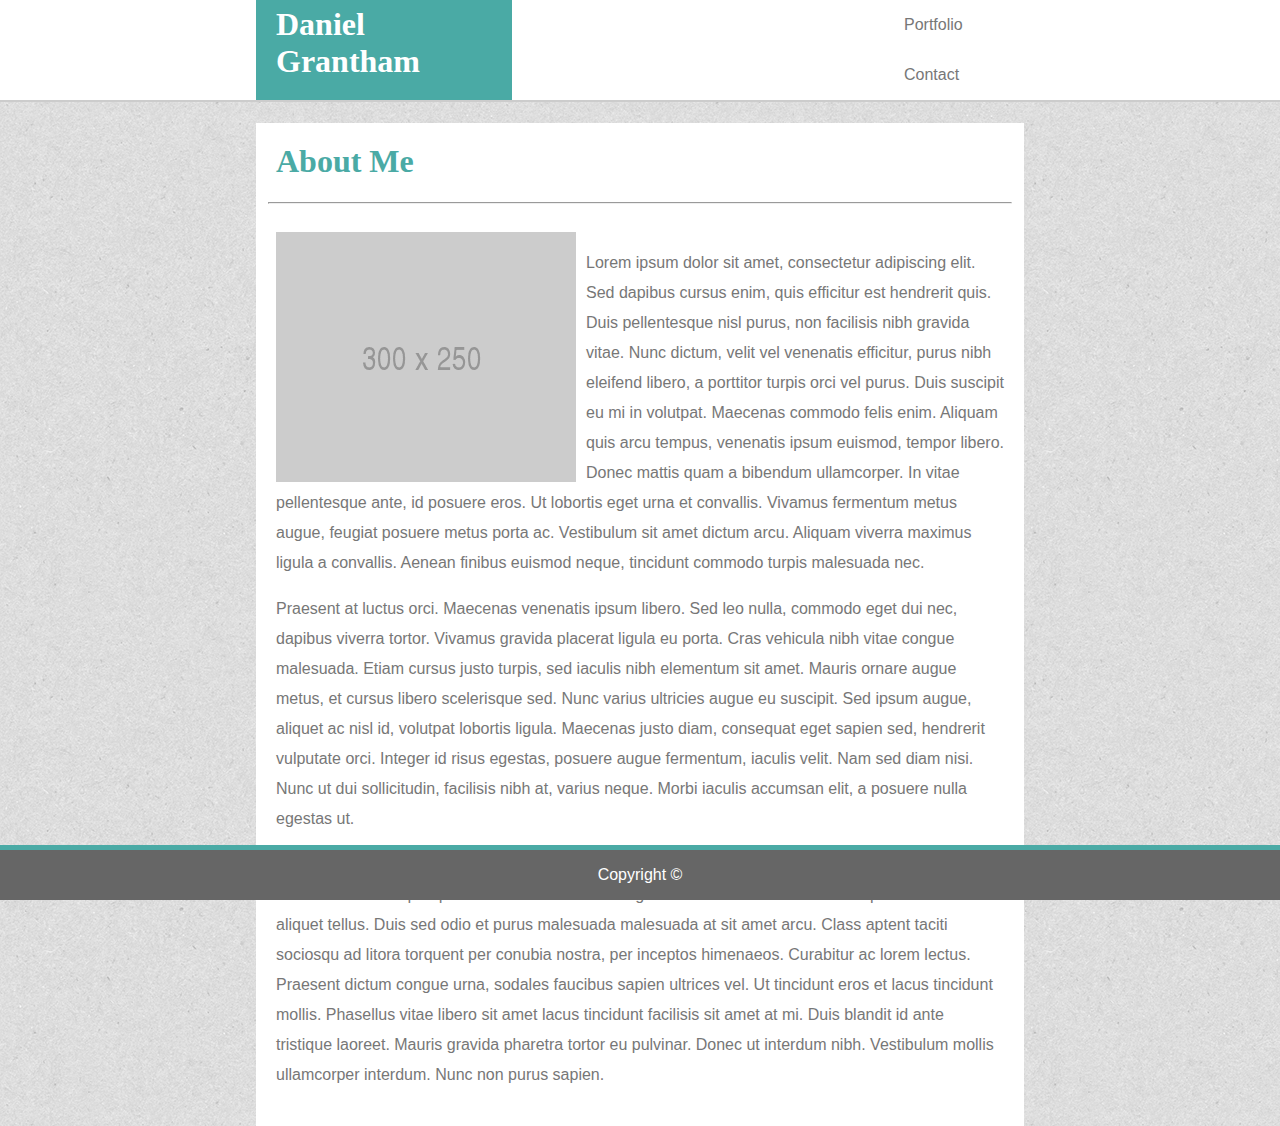
<file: index.html>
<!DOCTYPE html>
<html lang="en-us">

<head>
    <title>My Site</title>
    <link rel="stylesheet" type="text/css" href="assets/css/style.css">
</head>
<body>
    <header class="centerDiv">
        <div class="div1"></div>
        <div class="div2">
            <h1>Daniel Grantham</h1>
        </div>
        <div class="div3"></div>
        <div class="div4">
            <ul>
                <li><a href="#">About</a></li>
                <li><a href="#">Portfolio</a></li>
                <li><a href="#">Contact</a></li>
            </ul>
        </div>
        <div class="div5"></div>
    </header>
<!--End of Header/Nav-->
    <section class="centerSection">
        <h1>About Me</h1>
        <hr>
        <div class="sectionContent">
            <img src="assets/images/300x250.png" alt="Placeholder Image">
            <p>Lorem ipsum dolor sit amet, consectetur adipiscing elit. Sed dapibus cursus enim, quis efficitur est hendrerit quis. Duis pellentesque nisl purus, non facilisis nibh gravida vitae. Nunc dictum, velit vel venenatis efficitur, purus nibh eleifend libero, a porttitor turpis orci vel purus. Duis suscipit eu mi in volutpat. Maecenas commodo felis enim. Aliquam quis arcu tempus, venenatis ipsum euismod, tempor libero. Donec mattis quam a bibendum ullamcorper. In vitae pellentesque ante, id posuere eros. Ut lobortis eget urna et convallis. Vivamus fermentum metus augue, feugiat posuere metus porta ac. Vestibulum sit amet dictum arcu. Aliquam viverra maximus ligula a convallis. Aenean finibus euismod neque, tincidunt commodo turpis malesuada nec.</p>
            <p>Praesent at luctus orci. Maecenas venenatis ipsum libero. Sed leo nulla, commodo eget dui nec, dapibus viverra tortor. Vivamus gravida placerat ligula eu porta. Cras vehicula nibh vitae congue malesuada. Etiam cursus justo turpis, sed iaculis nibh elementum sit amet. Mauris ornare augue metus, et cursus libero scelerisque sed. Nunc varius ultricies augue eu suscipit. Sed ipsum augue, aliquet ac nisl id, volutpat lobortis ligula. Maecenas justo diam, consequat eget sapien sed, hendrerit vulputate orci. Integer id risus egestas, posuere augue fermentum, iaculis velit. Nam sed diam nisi. Nunc ut dui sollicitudin, facilisis nibh at, varius neque. Morbi iaculis accumsan elit, a posuere nulla egestas ut.</p>
            <p>Ut rutrum commodo enim, id condimentum lectus bibendum in. In at lorem non sapien efficitur gravida. Morbi tincidunt neque quis elit euismod mattis. Integer lacinia sit amet diam non tempus. Praesent id aliquet tellus. Duis sed odio et purus malesuada malesuada at sit amet arcu. Class aptent taciti sociosqu ad litora torquent per conubia nostra, per inceptos himenaeos. Curabitur ac lorem lectus. Praesent dictum congue urna, sodales faucibus sapien ultrices vel. Ut tincidunt eros et lacus tincidunt mollis. Phasellus vitae libero sit amet lacus tincidunt facilisis sit amet at mi. Duis blandit id ante tristique laoreet. Mauris gravida pharetra tortor eu pulvinar. Donec ut interdum nibh. Vestibulum mollis ullamcorper interdum. Nunc non purus sapien.</p>
            
        </div>
    </section>
<!--End of Section-->
    <footer>
        <p>Copyright ©</p>
    </footer>
</body>
</html>
</file>
<file: assets/css/style.css>
body {
    height: 100%;
    margin: 0;
    background-image: url("../images/textured_paper.png");
    background-color: gray;
    font-family: Arial, Helvetica, sans-serif;
    color: #777777;
}
h1 {
    font-family: 'Georgia', Times, Times New Roman, serif;
}
.centerDiv {
    width: 100%;
    margin: 0 auto;
    height: 100px;
    border-bottom-style: solid;
    border-bottom-width: 2px;  
    border-color: #cccccc   ; 
}

.div1 {
    width: 20%;
    background-color: #ffffff;
    height: 100px;
    float:left;
}
.div2 {
    width: 20%;
    background-color:#ffffff ;
    height: 100px;
    float:left;
    position: relative;
}
.div2 h1 {
    position: absolute;
	bottom: -21.5px;
    background-color: #4aaaa5;
    color: #ffffff;
    padding: 20px;
    
}
.div3 {
    width: 20%;
    background-color:#ffffff ;
    height: 100px;
    float:left;
}
.div4 {
    width: 20%;
    background-color: #ffffff;
    height: 100px;
    float:left;
    position: relative;
}
.div4 ul {
    position: absolute;
    bottom: 0px;
    left: 120px;
}
ul {
    list-style-type: none;
    margin: 0;
    padding: 0;
    overflow: hidden;
    background-color: #ffffff;
}
li {
    float: left;
}
li a {
    display: block;
    color: #777777;
    text-align: center;
    padding: 16px;
    text-decoration: none;
}
li a:hover {
    background-color: #4aaaa5;
}
.div5 {
    width: 20%;
    background-color:#ffffff ;
    height: 100px;
    float:left;
}
section h1 {
    padding: 20px 0px 0px 20px;
    color: #4aaaa5;   
}
.centerSection {
    width: 60%;
    margin: 0 auto;
    background-color:#ffffff; 
}
.sectionContent {
    padding: 20px 20px 20px 20px;
    line-height: 30px;
}
hr {
    display: block;
    margin: 0.5em auto;
    border-style: inset;
    border-width: 1px; 
    width: 96.5%;
}
img {
    float:left;
    margin: 0px 10px 0px 0px;
}
footer {
    position: fixed;
    left: 0;
    bottom: 0;
    width: 100%;
    background-color: #666666;
    color: white;
    text-align: center;
    border-top-style: solid;
    border-top-width: 5px;
    border-top-color: #4aaaa5;
 }
</file>
